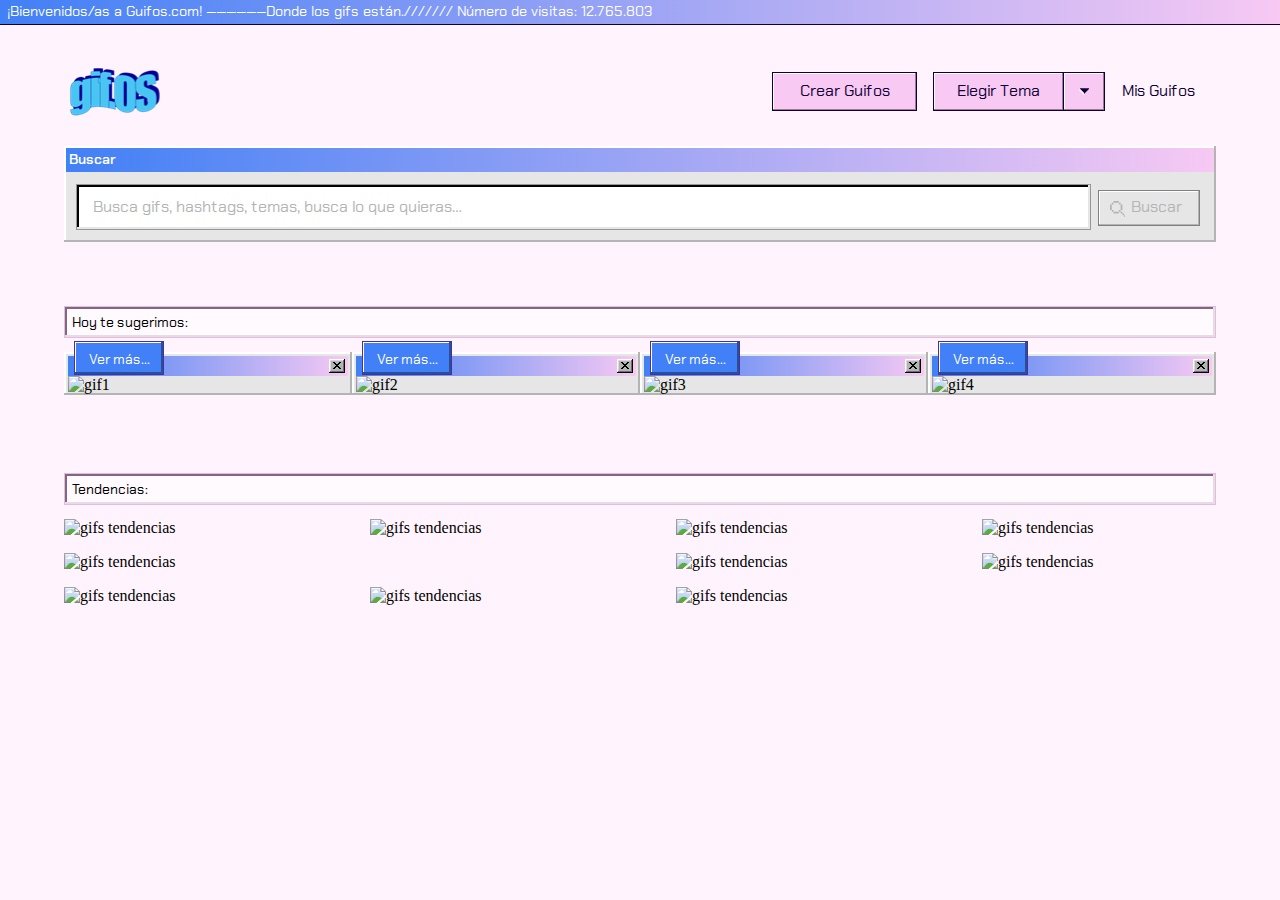
<file: index.html>
<!DOCTYPE html>
<html lang="es">
  <head>
    <meta charset="UTF-8">
    <meta name="viewport" content="width=device-width, initial-scale=1.0">
    <link rel="stylesheet" href="./styles/normalize.css">
    <link rel="stylesheet" href="https://fonts.googleapis.com/css?family=Chakra+Petch:300,300i,400,400i,500,500i,600,600i,700,700i&amp;display=swap">
    <link rel="stylesheet" href="./styles/styles.css">
    <link id="temas" rel="stylesheet" href="./styles/normal.css">
    <title>Guifos</title>
  </head>
  <body id="body" onload="cargaDelBody()">
    <header class="header">
      <div class="header__contador">
        <p>¡Bienvenidos/as a Guifos.com! ——————Donde los gifs están./////// Número de visitas: <span id="visitas">12.765.803</span></p>
      </div>
      <div class="header__contenedor"><img src="./atomic_html/assets/gifOF_logo.png" alt="Logo" id="logo">
        <div class="contenedor__botones"><a class="crear" href="./atomic_html/components/pages/mis_gifs.html">Crear Guifos</a>
          <nav class="contenedor__nav" id="desplegar">
            <div class="contenedor__nav__temas">
              <p id="desplegarMenu">Elegir Tema</p><img id="desplegar2" src="./atomic_html/assets/dropdown.svg" alt="flecha hacia abajo"/>
            </div>
            <ul>
              <li class="opcionesTemas" onclick="ocultar()">Sailor Day</li>
              <li class="opcionesTemas" onclick="ocultar()">Sailor Night</li>
            </ul>
          </nav><a class="mis-guifos" href="./atomic_html/components/pages/mis_gifs.html">Mis Guifos</a>
        </div>
      </div>
    </header>
    <section class="busqueda">
      <h2 class="busqueda__titulo">Buscar</h2>
      <form class="busqueda__form">
        <div class="busqueda__contenedor">
          <input class="texto__busqueda" id="buscar" type="search" placeholder="Busca gifs, hashtags, temas, busca lo que quieras…" onkeyup="autocompletarBusqueda()" autocomplete="off">
          <div class="busqueda__principal" id="busqueda__principal--rosa">
            <div class="lupa" id="lupa"></div>
            <input class="busquedad--boton" id="busqueda__principal--input" type="submit" value="Buscar" onclick="search()">
          </div>
        </div>
        <div class="busqueda__opciones" id="opciones">
          <input class="opciones" type="button" onclick="enviarOpcionesBusqueda(0)" value="opción">
          <input class="opciones" type="button" onclick="enviarOpcionesBusqueda(1)" value="opción">
          <input class="opciones" type="button" onclick="enviarOpcionesBusqueda(2)" value="opción">
        </div>
      </form>
      <div class="mostrarOpciones" id="mostrarOpciones">
        <p class="mostrarOpcionesTexto"></p>
        <p class="mostrarOpcionesTexto"></p>
        <p class="mostrarOpcionesTexto"></p>
      </div>
    </section>
    <section class="sugerencia">
      <h3>Hoy te sugerimos:</h3>
      <div class="sugerencia__gifs">
        <div class="sugerencia__gifs__container">
          <div class="sugerencia__gif--titulo">
            <p class="gif--titulo--sugerencia gif--titulo--sugerencia--buscar"></p><img src="./atomic_html/assets/button_close.svg" alt="boton con una x para cerrar"/>
          </div><img class="img--gif--sugerencia" alt="gif1"/><a class="verMas1" href="#" onclick="verMasBuscar1()">Ver más...</a>
        </div>
        <div class="sugerencia__gifs__container">
          <div class="sugerencia__gif--titulo">
            <p class="gif--titulo--sugerencia gif--titulo--sugerencia--buscar"></p><img src="./atomic_html/assets/button_close.svg" alt="boton con una x para cerrar"/>
          </div><img class="img--gif--sugerencia" alt="gif2"/><a class="verMas2" href="#" onclick="verMasBuscar2()">Ver más...</a>
        </div>
        <div class="sugerencia__gifs__container">
          <div class="sugerencia__gif--titulo">
            <p class="gif--titulo--sugerencia gif--titulo--sugerencia--buscar"></p><img src="./atomic_html/assets/button_close.svg" alt="boton con una x para cerrar"/>
          </div><img class="img--gif--sugerencia" alt="gif3"/><a class="verMas3" href="#" onclick="verMasBuscar3()">Ver más...</a>
        </div>
        <div class="sugerencia__gifs__container">
          <div class="sugerencia__gif--titulo">
            <p class="gif--titulo--sugerencia gif--titulo--sugerencia--buscar"></p><img src="./atomic_html/assets/button_close.svg" alt="boton con una x para cerrar"/>
          </div><img class="img--gif--sugerencia" alt="gif4"/><a class="verMas4" href="#" onclick="verMasBuscar4()">Ver más...</a>
        </div>
      </div>
    </section>
    <section class="tendencia">
      <h3 id="titulo__tendencia">Tendencias:</h3>
      <div class="tendencias__gifs">
        <div class="tendencias__gifs__contenedor gif__contenedor--1">
          <div class="tendencia__gif__container"><img class="nivel-1 img--gif--tendencias" alt="gifs tendencias"/>
            <p class="gif--titulo--tendencia"></p>
          </div>
        </div>
        <div class="tendencias__gifs__contenedor gif__contenedor--1">
          <div class="tendencia__gif__container"><img class="nivel-1 img--gif--tendencias" alt="gifs tendencias"/>
            <p class="gif--titulo--tendencia"></p>
          </div>
        </div>
        <div class="tendencias__gifs__contenedor gif__contenedor--1">
          <div class="tendencia__gif__container"><img class="nivel-1 img--gif--tendencias" alt="gifs tendencias"/>
            <p class="gif--titulo--tendencia"></p>
          </div>
        </div>
        <div class="tendencias__gifs__contenedor gif__contenedor--1">
          <div class="tendencia__gif__container"><img class="nivel-1 img--gif--tendencias" alt="gifs tendencias"/>
            <p class="gif--titulo--tendencia"></p>
          </div>
        </div>
        <div class="tendencias__gifs__contenedor gif__contenedor--2">
          <div class="tendencia__gif__container"><img class="nivel-2 img--gif--tendencias" alt="gifs tendencias"/>
            <p class="gif--titulo--tendencia"></p>
          </div>
        </div>
        <div class="tendencias__gifs__contenedor gif__contenedor--1">
          <div class="tendencia__gif__container"><img class="nivel-1 img--gif--tendencias" alt="gifs tendencias"/>
            <p class="gif--titulo--tendencia"></p>
          </div>
        </div>
        <div class="tendencias__gifs__contenedor gif__contenedor--1">
          <div class="tendencia__gif__container"><img class="nivel-1 img--gif--tendencias" alt="gifs tendencias"/>
            <p class="gif--titulo--tendencia"></p>
          </div>
        </div>
        <div class="tendencias__gifs__contenedor gif__contenedor--1">
          <div class="tendencia__gif__container"><img class="nivel-1 img--gif--tendencias" alt="gifs tendencias"/>
            <p class="gif--titulo--tendencia"></p>
          </div>
        </div>
        <div class="tendencias__gifs__contenedor gif__contenedor--1">
          <div class="tendencia__gif__container"><img class="nivel-1 img--gif--tendencias" alt="gifs tendencias"/>
            <p class="gif--titulo--tendencia"></p>
          </div>
        </div>
        <div class="tendencias__gifs__contenedor gif__contenedor--2">
          <div class="tendencia__gif__container"><img class="nivel-2 img--gif--tendencias" alt="gifs tendencias"/>
            <p class="gif--titulo--tendencia"></p>
          </div>
        </div>
      </div>
    </section>
    <script src="./atomic_html/util/index.js"></script>
    <script src="./atomic_html/util/home.js"></script>
  </body>
</html>
</file>
<file: styles/styles.css>
@charset "UTF-8";
/* ----------- ESTILOS PARA ÁTOMOS COMUNES -----------  */
/* ESTILOS GLOBALES */
html {
  font-size: 1rem; }

/* ------------------------------------- */
/* ESTILOS HEADER */
.header__contador p {
  color: #ffffff;
  font-size: 0.9rem;
  /*  background-image: $degradeOscuro; */
  padding: 3px 0 4px 7px;
  -webkit-box-shadow: 0 1px 0 0 #110038;
          box-shadow: 0 1px 0 0 #110038;
  font-family: "Chakra Petch", sans-serif;
  font-weight: 400;
  margin-top: 0; }

.crear {
  /*  background: $rosaNormal; */
  text-decoration: none;
  /* color: $azulGeneral; */
  padding: 9px 26.5px;
  font-family: "Chakra Petch", sans-serif;
  font-weight: 400;
  border: 1px solid #110038;
  /* box-shadow: inset -1px -1px 0 0 $rosaOscuro, inset 1px 1px 0 0 $blanco; */
  justify-self: flex-end;
  margin-right: 16px; }

.crear:hover {
  outline-style: dotted;
  outline-width: 1px;
  outline-offset: -4px;
  /* background: $rosaMedio; */ }

.contenedor__nav__temas p {
  /*  background: $rosaNormal; */
  /*  color: $azulGeneral; */
  font-family: "Chakra Petch", sans-serif;
  font-weight: 400;
  border: 1px solid #110038;
  /* box-shadow: inset -1px -1px 0 0 $rosaOscuro, inset 1px 1px 0 0 $blanco; */
  width: 131px;
  margin: 0;
  padding: 9px 15.5px;
  text-align: center;
  cursor: pointer; }

.contenedor__nav__temas img {
  border-top: 1px solid #110038;
  border-right: 1px solid #110038;
  border-bottom: 1px solid #110038;
  /* background: $rosaNormal; */
  /* box-shadow: inset -1px -1px 0 0 $rosaOscuro, inset 1px 1px 0 0 $blanco; */
  padding: 13px 15px;
  justify-self: flex-end;
  cursor: pointer; }

.contenedor__nav__temas p:hover {
  outline-style: dotted;
  outline-width: 1px;
  outline-offset: -4px;
  /* background: $rosaMedio; */ }

.contenedor__nav__temas img:hover {
  outline-style: dotted;
  outline-width: 1px;
  outline-offset: -4px;
  /* background: $rosaMedio; */ }

.contenedor__nav {
  display: inline-block;
  position: relative; }
  .contenedor__nav ul {
    display: none;
    list-style: none;
    width: 172px;
    height: auto;
    margin: 0; }

.desplegar ul {
  display: block; }

ul {
  position: absolute;
  font-family: "Chakra Petch", sans-serif;
  font-weight: 400;
  padding: 15px 10px;
  /*   background: $grisMedio;
  box-shadow: inset -2px -2px 0 0 $grisNormal, inset 2px 2px 0 0 $blanco; */ }

.contenedor__nav li {
  /* background: $grisClaro; */
  margin: 0;
  padding: 7px 0 7px 16px;
  border: 1px solid #808080;
  -webkit-box-shadow: inset -1px -1px 0 0 #b4b4b4, inset 1px 1px 0 0 #ffffff;
          box-shadow: inset -1px -1px 0 0 #b4b4b4, inset 1px 1px 0 0 #ffffff;
  cursor: pointer; }

.contenedor__nav li:first-child {
  margin: 0 0 10px 0; }

.contenedor__nav li:hover {
  /* background: $rosaClaro; */
  /* border: 1px solid $rosaIntermedio; */
  -webkit-box-shadow: inset -1px -1px 0 0 #e6dce4, inset 1px 1px 0 0 #ffffff;
          box-shadow: inset -1px -1px 0 0 #e6dce4, inset 1px 1px 0 0 #ffffff; }

.contenedor__nav li:hover::first-letter {
  text-decoration: underline; }

.mis-guifos {
  text-decoration: none;
  /* color: $azulGeneral; */
  font-family: "Chakra Petch", sans-serif;
  font-weight: 400;
  padding: 8px 15px 8px 0; }

.mis-guifos:hover::first-letter {
  text-decoration: underline; }

.mis-guifos:hover {
  border-style: dotted;
  border-width: 1px;
  /* border-color: $azulGeneral; */ }

.mis-guifos:active {
  /* color: $azulGeneral; */
  opacity: 50%; }

/* ------------------------------------- */
/* ESTILOS SECCIÓN BUSQUEDA */
.busqueda__titulo {
  /* background-image: $degradeGlobal; */
  color: #ffffff;
  font-family: "Chakra Petch", sans-serif;
  font-weight: 600;
  font-size: 0.875rem;
  padding: 5px;
  /* box-shadow: inset -2px 0 0 0 $grisNormal, inset 2px 2px 0 0 $blanco; */
  margin: 0;
  width: 100%; }

.texto__busqueda::-webkit-input-placeholder {
  color: #b4b4b4; }

.texto__busqueda:-ms-input-placeholder {
  color: #b4b4b4; }

.texto__busqueda::-ms-input-placeholder {
  color: #b4b4b4; }

.texto__busqueda::placeholder {
  color: #b4b4b4; }

.texto__busqueda {
  background: #ffffff;
  border: 1px solid #979797;
  -webkit-box-shadow: inset -2px -2px 0 0 #e6e6e6, inset 2px 2px 0 0 #000000;
          box-shadow: inset -2px -2px 0 0 #e6e6e6, inset 2px 2px 0 0 #000000;
  width: 90%;
  padding: 13px 0 13px 16px;
  font-family: "Chakra Petch", sans-serif;
  margin-right: 2px;
  outline: none; }

.busqueda__principal input {
  /* background: $grisMedio; */
  border: none;
  outline: none;
  cursor: pointer;
  /* color: $grisNormal; */ }

.busqueda__principal .lupa {
  position: relative;
  top: 3px;
  width: 15px;
  /* background-image: url("../atomic_html/assets/lupa_inactive.svg"); */
  background-repeat: no-repeat;
  height: 20px;
  cursor: pointer; }

/* CLASE QUE SE AGREGA DESDE JS PARA EL ESTADO INPUT DEL BOTON */
.lupa--input {
  position: relative;
  top: 3px;
  width: 15px;
  /* background-image: url("../atomic_html/assets/lupa.svg"); */
  background-repeat: no-repeat;
  height: 20px;
  cursor: pointer; }

.opciones {
  display: block;
  /* background: $grisClaro; */
  border: 1px solid #808080;
  -webkit-box-shadow: inset -1px -1px 0 0 #b4b4b4, inset 1px 1px 0 0 #ffffff;
          box-shadow: inset -1px -1px 0 0 #b4b4b4, inset 1px 1px 0 0 #ffffff;
  width: 90%;
  margin-bottom: 10px;
  padding: 13px 0 13px 16px;
  font-family: "Chakra Petch", sans-serif;
  font-size: 16px;
  text-align: start;
  color: #110038;
  letter-spacing: 0;
  line-height: 22px;
  margin-right: 2px;
  outline: none;
  cursor: pointer; }

/* CLASE QUE SE AGREGA DESDE JS PARA EL ESTADO HOVER DE LAS OPCIONES */
.opciones--hover {
  /* background: $grisCasiMedio; */
  outline-style: dotted;
  outline-width: 1px;
  outline-offset: -4px; }

.mostrarOpciones {
  display: none; }

.mostrarOpcionesBlock {
  display: block; }
  .mostrarOpcionesBlock p {
    font-family: "Chakra Petch", sans-serif;
    padding: 12px 7px 8px 7px;
    /*     background: #4180f6;
    border: 1px solid #4c2f99;
    box-shadow: inset -2px -2px 0 0 #284f99, inset 2px 2px 0 0 #ffffff;
    color: $blanco; */
    display: inline-block;
    margin-right: 8px; }

/* ------------------------------------- */
/* ESTILOS SECCIÓN SUGERENCIAS */
.sugerencia__gif--titulo {
  /*  background-image: $degradeGlobal; */ }
  .sugerencia__gif--titulo p {
    font-family: "Chakra Petch", sans-serif;
    font-weight: 600;
    font-size: 0.875rem;
    color: #ffffff;
    letter-spacing: 0;
    width: 100%;
    margin: 0; }
  .sugerencia__gif--titulo img:hover {
    outline-style: dotted;
    outline-width: 1px;
    outline-offset: -4px;
    cursor: pointer; }

.sugerencia__gifs__container {
  padding: 4px 4px 0 4px;
  height: -webkit-fit-content;
  height: -moz-fit-content;
  height: fit-content;
  /* @include gif-borde; */ }
  .sugerencia__gifs__container a {
    color: #ffffff;
    /* @include gif--boton; */ }
  .sugerencia__gifs__container .img--gif--sugerencia {
    width: 280px;
    height: 280px; }
  .sugerencia__gifs__container .img--gif--sugerencia:hover {
    outline-style: dotted;
    outline-width: 1px;
    outline-offset: -4px; }
  .sugerencia__gifs__container a:hover {
    outline-style: dotted;
    outline-width: 1px;
    outline-offset: -5px;
    outline-color: #110038;
    /* background-color: $azul_3; */ }

/* ------------------------------------- */
/* ESTILOS SECCIÓN TENDENCIAS */
.tendencias__gifs__contenedor p {
  display: none; }

.tendencias__gifs__contenedor:hover p {
  display: block;
  /*     background-image: $degradeGlobal;
    @include gif-titulo; */
  position: relative;
  bottom: 5px;
  padding: 7px; }

.nivel-2 {
  width: 595px;
  height: 300px;
  position: relative; }

.nivel-1 {
  width: 290px;
  height: 300px;
  position: relative; }

/* ------------------------------------- */
/* @import "./sass/components/atomos-normales"; */
/* -----------  ESTILOS PARA MOLECULAS COMUNES -----------  */
/* ESTILOS HEADER */
.contenedor__nav__temas {
  display: -webkit-box;
  display: -ms-flexbox;
  display: flex;
  margin-right: 16.5px; }

/* ------------------------------------- */
/* ESTILOS SECCIÓN BUSQUEDA */
.busqueda__form {
  width: 100%; }

.busqueda__contenedor {
  /*   background: $grisNormal;
  box-shadow: inset -2px -2px 0 0 $grisRaro_1, inset 2px 0 0 $blanco; */
  padding: 12px 6px 12px 12px;
  margin-top: 0;
  display: -webkit-box;
  display: -ms-flexbox;
  display: flex; }

.busqueda__principal {
  border: 1px solid #808080;
  -webkit-box-shadow: inset -1px -1px 0 0 #b4b4b4, inset 1px 1px 0 0 #ffffff;
          box-shadow: inset -1px -1px 0 0 #b4b4b4, inset 1px 1px 0 0 #ffffff;
  padding: 9px 7px;
  -webkit-box-align: center;
      -ms-flex-align: center;
          align-items: center;
  font-family: "Chakra Petch", sans-serif;
  -webkit-box-pack: center;
      -ms-flex-pack: center;
          justify-content: center;
  margin-left: 5px;
  margin-right: 10px;
  margin-top: 6px;
  width: 102px;
  height: 36px;
  display: -webkit-box;
  display: -ms-flexbox;
  display: flex;
  cursor: pointer; }

.busqueda__principal--borde {
  border: 1px solid #110038;
  /* box-shadow: inset -1px -1px 0 0 $rosaOscuro, inset 1px 1px 0 0 $blanco; */ }

.busqueda__principal--rosa {
  /*  background: $fucsia;
  color: $blanco; */
  cursor: pointer; }

.busqueda__principal--rosa--active {
  outline-style: dotted;
  outline-width: 1px;
  outline-offset: -4px;
  /*  background: $rosaMedio; */
  border: 1px solid #110038;
  /*   box-shadow: inset -1px -1px 0 0 $rosaOscuro, inset 1px 1px 0 0 $blanco; */
  padding: 9px 7px;
  -webkit-box-align: center;
      -ms-flex-align: center;
          align-items: center;
  font-family: "Chakra Petch", sans-serif;
  -webkit-box-pack: center;
      -ms-flex-pack: center;
          justify-content: center;
  margin-left: 3px;
  margin-right: 10px;
  margin-top: 6px;
  width: 102px;
  height: 36px;
  display: -webkit-box;
  display: -ms-flexbox;
  display: flex;
  cursor: pointer; }

.busqueda__principal--active--input {
  /*   background: $rosaMedio; */
  cursor: pointer;
  border: none;
  outline: none; }

.busqueda__opciones {
  /*   background-color: $grisRaro_3;
  box-shadow: inset -2px -2px 0 0 $grisRaro_1, inset 2px 2px 0 0 $blanco; */
  margin: 0;
  padding: 15px 16px 5px 12px;
  display: none; }

.busqueda__opciones--mostrar {
  display: block; }

/* ------------------------------------- */
/* ESTILOS SECCIÓN SUGERENCIAS*/
.sugerencia__gif--titulo {
  display: -webkit-box;
  display: -ms-flexbox;
  display: flex;
  width: 280px;
  padding: 3px; }

.sugerencia__gifs__container {
  position: relative; }

.sugerencia__gifs {
  display: -webkit-box;
  display: -ms-flexbox;
  display: flex;
  -webkit-box-pack: justify;
      -ms-flex-pack: justify;
          justify-content: space-between;
  -ms-flex-wrap: wrap;
      flex-wrap: wrap; }

/* ------------------------------------- */
/* ESTILOS SECCIÓN TENDENCIAS*/
.tendencias__gifs__contenedor {
  width: -webkit-fit-content;
  width: -moz-fit-content;
  width: fit-content; }

.tendencias__gifs {
  display: -ms-grid;
  display: grid;
  -ms-grid-columns: (290px)[4];
      grid-template-columns: repeat(4, 290px);
  grid-gap: 16px 16px;
  -webkit-box-align: center;
      -ms-flex-align: center;
          align-items: center;
  -webkit-box-pack: justify;
      -ms-flex-pack: justify;
          justify-content: space-between; }

.gif__contenedor--1 {
  -ms-grid-column-span: 1;
      grid-column-end: span 1; }

.gif__contenedor--2 {
  -ms-grid-column-span: 2;
      grid-column-end: span 2; }

.tendencia__gif__container:hover {
  /* @include gif-borde; */
  padding: 4px 4px 0px 4px; }

/* ------------------------------------- */
/* @import "./sass/components/moleculas-normales"; */
/* @import "./sass/components/atomos";
@import "./sass/components/moleculas"; */
/* -----------  ESTILOS PARA ORGANISMOS -----------  */
/* ESTILOS HEADER */
.header__contenedor {
  display: -webkit-box;
  display: -ms-flexbox;
  display: flex;
  -webkit-box-pack: justify;
      -ms-flex-pack: justify;
          justify-content: space-between;
  -webkit-box-align: center;
      -ms-flex-align: center;
          align-items: center;
  margin: 44px 70.25px 0 70.25px; }
  .header__contenedor .contenedor__botones {
    display: -webkit-box;
    display: -ms-flexbox;
    display: flex;
    -webkit-box-align: center;
        -ms-flex-align: center;
            align-items: center;
    position: relative;
    z-index: 1; }

/* ------------------------------------- */
/* ESTILOS HEADER */
.busqueda {
  width: 90%;
  margin: 0 auto;
  margin-top: 30px; }

/* ------------------------------------- */
/* ESTILOS HEADER */
.sugerencia {
  width: 90%;
  margin-left: auto;
  margin-right: auto;
  margin-top: 64px; }

/* ------------------------------------- */
/* ESTILOS HEADER */
.tendencia {
  width: 90%;
  margin-left: auto;
  margin-right: auto;
  margin-top: 64px;
  overflow: hidden; }

/* ------------------------------------- */
</file>
<file: styles/normal.css>
@charset "UTF-8";
/* ----------- ESTILOS PARA ÁTOMOS NORMALES -----------  */
/* ESTILOS GLOBALES */
body {
  background-color: #fff4fd; }

/* ESTILOS HEADER */
.header__contador p {
  background-image: -webkit-gradient(linear, right top, left top, from(#f7c9f3), to(#4180f6));
  background-image: linear-gradient(to left, #f7c9f3, #4180f6); }

.crear {
  background: #f7c9f3;
  color: #110038;
  -webkit-box-shadow: inset -1px -1px 0 0 #997d97, inset 1px 1px 0 0 #ffffff;
          box-shadow: inset -1px -1px 0 0 #997d97, inset 1px 1px 0 0 #ffffff; }

.crear:hover {
  background: #e6bbe2; }

.contenedor__nav__temas p {
  background: #f7c9f3;
  color: #110038;
  -webkit-box-shadow: inset -1px -1px 0 0 #997d97, inset 1px 1px 0 0 #ffffff;
          box-shadow: inset -1px -1px 0 0 #997d97, inset 1px 1px 0 0 #ffffff; }

.contenedor__nav__temas img {
  background: #f7c9f3;
  -webkit-box-shadow: inset -1px -1px 0 0 #997d97, inset 1px 1px 0 0 #ffffff;
          box-shadow: inset -1px -1px 0 0 #997d97, inset 1px 1px 0 0 #ffffff; }

.contenedor__nav__temas p:hover {
  background: #e6bbe2; }

.contenedor__nav__temas img:hover {
  background: #e6bbe2; }

ul {
  background: #e6e6e6;
  -webkit-box-shadow: inset -2px -2px 0 0 #b4b4b4, inset 2px 2px 0 0 #ffffff;
          box-shadow: inset -2px -2px 0 0 #b4b4b4, inset 2px 2px 0 0 #ffffff; }

.contenedor__nav li {
  background: #f0f0f0; }

.contenedor__nav li:hover {
  background: #fff4fd;
  border: 1px solid #cca6c9; }

.mis-guifos {
  color: #110038; }

.mis-guifos:hover {
  border-color: #110038; }

.mis-guifos:active {
  color: #110038; }

/* ------------------------------------- */
/* ESTILOS SECCIÓN BUSQUEDA */
.busqueda__titulo {
  background-image: -webkit-gradient(linear, right top, left top, from(#f7c9f3), to(#4180f6));
  background-image: linear-gradient(to left, #f7c9f3, #4180f6);
  -webkit-box-shadow: inset -2px 0 0 0 #b4b4b4, inset 2px 2px 0 0 #ffffff;
          box-shadow: inset -2px 0 0 0 #b4b4b4, inset 2px 2px 0 0 #ffffff; }

.busqueda__principal input {
  background: #e6e6e6;
  color: #b4b4b4; }

/* CLASE QUE SE AGREGA DESDE JS PARA EL ESTADO INPUT DEL BOTON */
.busqueda__principal .busqueda__principal--rosa {
  background: #f7c9f3;
  color: #110038; }

.busqueda__principal .lupa {
  background-image: url("../atomic_html/assets/lupa_inactive.svg"); }

/* CLASE QUE SE AGREGA DESDE JS PARA EL ESTADO INPUT DEL BOTON */
.lupa--input {
  background-image: url("../atomic_html/assets/lupa.svg"); }

.opciones {
  background: #f0f0f0; }

/* CLASE QUE SE AGREGA DESDE JS PARA EL ESTADO HOVER DE LAS OPCIONES */
.opciones--hover {
  background: #dbdbdb; }

.mostrarOpcionesBlock p {
  background: #4180f6;
  border: 1px solid #4c2f99;
  -webkit-box-shadow: inset -2px -2px 0 0 #284f99, inset 2px 2px 0 0 #ffffff;
          box-shadow: inset -2px -2px 0 0 #284f99, inset 2px 2px 0 0 #ffffff;
  color: #ffffff; }

/* ------------------------------------- */
/* ESTILOS SECCIÓN SUGERENCIAS */
.sugerencia h3 {
  background: #fffafe;
  border: 1px solid #e6bbe2;
  -webkit-box-shadow: inset -2px -2px 0 0 #e6dce4, inset 2px 2px 0 0 #80687d;
          box-shadow: inset -2px -2px 0 0 #e6dce4, inset 2px 2px 0 0 #80687d;
  font-family: "Chakra Petch", sans-serif;
  font-weight: 400;
  padding: 7px;
  font-size: 0.875rem; }

.sugerencia__gif--titulo {
  background-image: -webkit-gradient(linear, right top, left top, from(#f7c9f3), to(#4180f6));
  background-image: linear-gradient(to left, #f7c9f3, #4180f6); }

.sugerencia__gifs__container {
  background: #e6e6e6;
  -webkit-box-shadow: inset -2px -2px 0 0 #b4b4b4, inset 2px 2px 0 0 #ffffff;
          box-shadow: inset -2px -2px 0 0 #b4b4b4, inset 2px 2px 0 0 #ffffff; }
  .sugerencia__gifs__container a {
    background: #4180f6;
    border: 1px solid #4c2f99;
    -webkit-box-shadow: inset -2px -2px 0 0 #284f99, inset 1px 1px 0 0 #ffffff;
            box-shadow: inset -2px -2px 0 0 #284f99, inset 1px 1px 0 0 #ffffff;
    font-family: "Chakra Petch", sans-serif;
    font-weight: 400;
    font-size: 14px;
    letter-spacing: 0;
    text-align: center;
    line-height: 18px;
    padding: 8px 10px;
    text-decoration: none;
    position: absolute;
    bottom: 20px;
    left: 10px;
    width: 90px;
    height: 34px; }
  .sugerencia__gifs__container a:hover {
    background-color: #3a72db; }

/* ------------------------------------- */
/* ESTILOS SECCIÓN TENDENCIAS */
.tendencia h3 {
  background: #fffafe;
  border: 1px solid #e6bbe2;
  -webkit-box-shadow: inset -2px -2px 0 0 #e6dce4, inset 2px 2px 0 0 #80687d;
          box-shadow: inset -2px -2px 0 0 #e6dce4, inset 2px 2px 0 0 #80687d;
  font-family: "Chakra Petch", sans-serif;
  font-weight: 400;
  padding: 7px;
  font-size: 0.875rem; }

.tendencias__gifs__contenedor:hover p {
  background-image: -webkit-gradient(linear, right top, left top, from(#f7c9f3), to(#4180f6));
  background-image: linear-gradient(to left, #f7c9f3, #4180f6);
  font-family: "Chakra Petch", sans-serif;
  font-weight: 600;
  font-size: 0.875rem;
  color: #ffffff;
  letter-spacing: 0;
  width: 100%;
  margin: 0; }

/* ------------------------------------- */
/* -----------  ESTILOS PARA MOLECULAS NORMALES -----------  */
/* ESTILOS SECCIÓN BUSQUEDA */
.busqueda__contenedor {
  background: #e6e6e6;
  -webkit-box-shadow: inset -2px -2px 0 0 #b4b4b4, inset 2px 0 0 #ffffff;
          box-shadow: inset -2px -2px 0 0 #b4b4b4, inset 2px 0 0 #ffffff; }

.busqueda__principal--borde {
  -webkit-box-shadow: inset -1px -1px 0 0 #997d97, inset 1px 1px 0 0 #ffffff;
          box-shadow: inset -1px -1px 0 0 #997d97, inset 1px 1px 0 0 #ffffff; }

.busqueda__principal--rosa {
  background: #f7c9f3;
  color: #110038; }

.busqueda__principal--rosa--active {
  background: #e6bbe2;
  -webkit-box-shadow: inset -1px -1px 0 0 #997d97, inset 1px 1px 0 0 #ffffff;
          box-shadow: inset -1px -1px 0 0 #997d97, inset 1px 1px 0 0 #ffffff; }

.busqueda__principal--active--input {
  background: #e6bbe2; }

.busqueda__opciones {
  background-color: #e6e6e6;
  -webkit-box-shadow: inset -2px -2px 0 0 #b4b4b4, inset 2px 2px 0 0 #ffffff;
          box-shadow: inset -2px -2px 0 0 #b4b4b4, inset 2px 2px 0 0 #ffffff; }

/* ------------------------------------- */
/* ESTILOS SECCIÓN TENDENCIAS*/
.tendencia__gif__container:hover {
  background: #e6e6e6;
  -webkit-box-shadow: inset -2px -2px 0 0 #b4b4b4, inset 2px 2px 0 0 #ffffff;
          box-shadow: inset -2px -2px 0 0 #b4b4b4, inset 2px 2px 0 0 #ffffff; }

/* ------------------------------------- */
</file>
